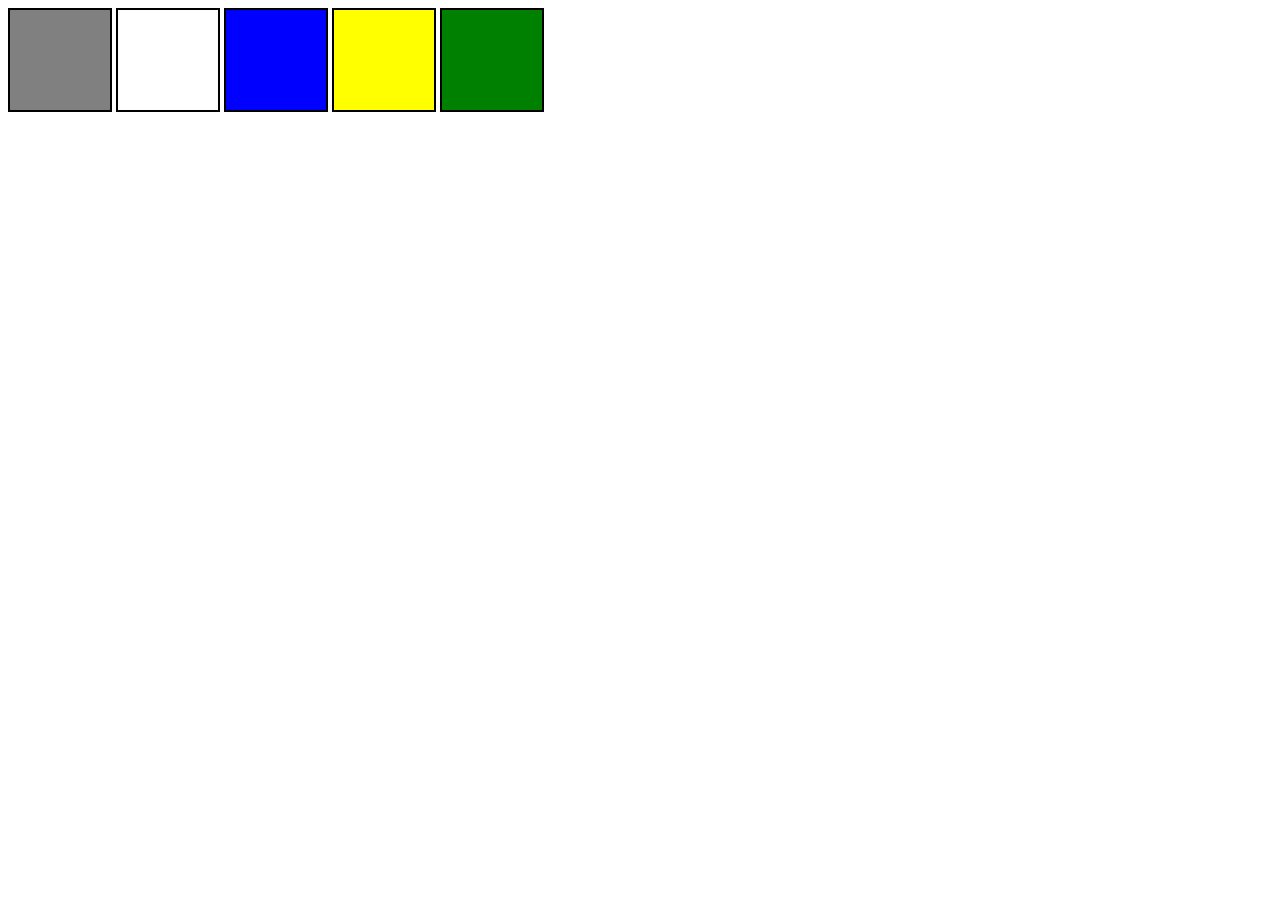
<file: index.html>
<!DOCTYPE html>
<html lang="en">
  <head>
    <meta charset="UTF-8" />
    <meta name="viewport" content="width=device-width, initial-scale=1.0" />
    <meta http-equiv="X-UA-Compatible" content="ie=edge" />
    <link rel="stylesheet" href="style.css" />
    <!-- <link rel="stylesheet" href="project1.css" /> -->
    <title>JavaScript Background Color Switcher</title>
  </head>
  <body>
    
    <!-- <div class="canvas"> -->
      <!-- <a
        style="
          background-color: #fff;
          padding: 10px 30px;
          border-radius: 8px;
          color: #212121;
          text-decoration: none;
          border: 2px solid #212121;
        "
        href="../index.html"
        >Back to Home Page</a
      > -->
    <!-- <h1>Color Scheme Switcher</h1> -->
      <span class="button" id="grey"></span>
      <span class="button" id="white"></span>
      <span class="button" id="blue"></span>
      <span class="button" id="yellow"></span>
      <span class="button" id="green"></span>
      <!-- <h2>
        Try clicking on one of the colors above
        <span>to change the background color of this page!</span>
      </h2>
    </div> -->
    <script src="project1.js"></script>
  </body>
</html>
</file>
<file: style.css>
html {
    margin: 0;
  }
  
  span {
    display: block;
  }
  .canvas {
    margin: 100px auto 100px;
    width: 80%;
    text-align: center;
  }
  
  .button {
    width: 100px;
    height: 100px;
    border: solid black 2px;
    display: inline-block;
  }
  
  #grey {
    background: grey;
  }
  
  #white {
    background: white;
  }
  #blue {
    background: blue;
  }
  #yellow {
    background: yellow;
  }
  #green {
    background: green;
  }
</file>
